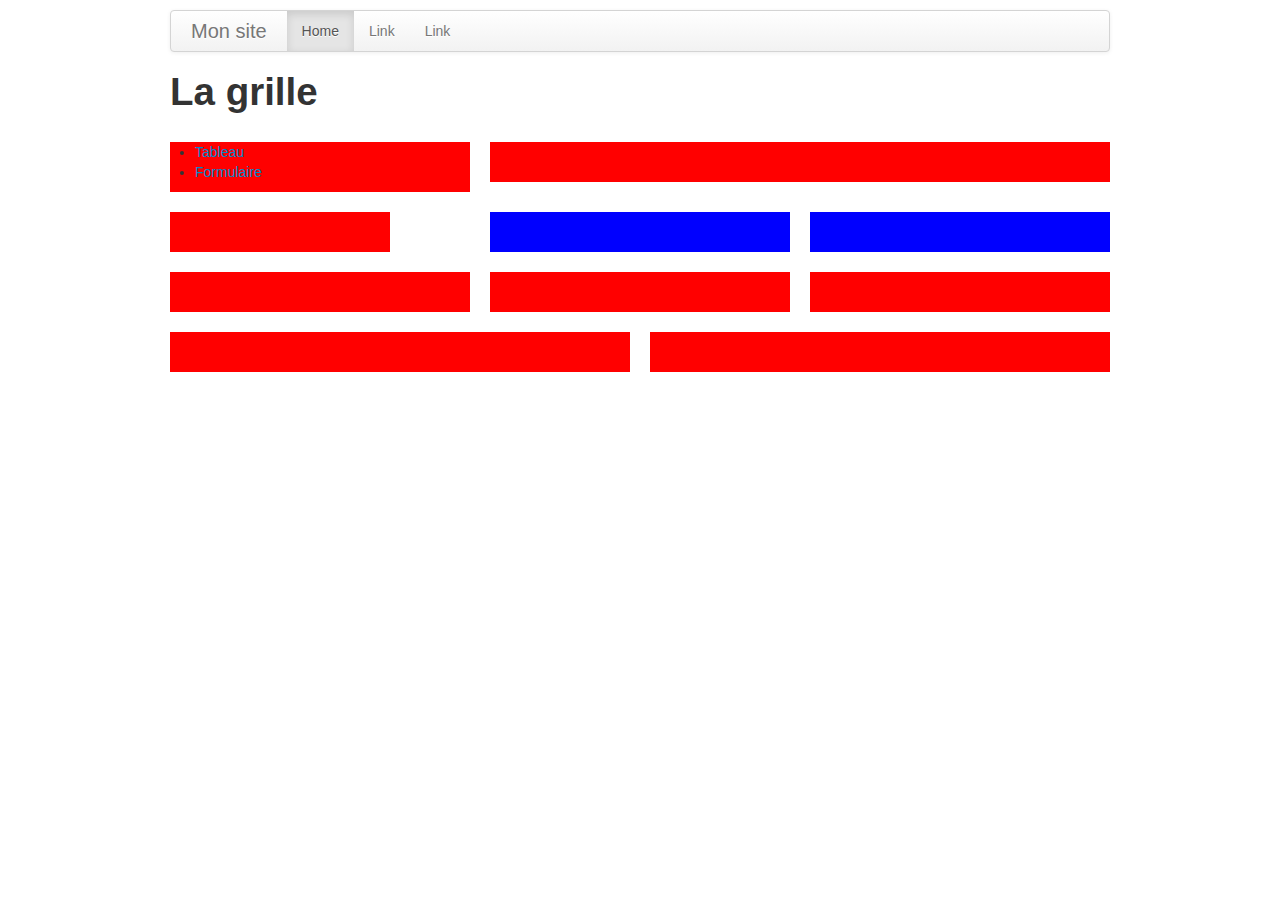
<file: index.html>
<!--
To change this template, choose Tools | Templates
and open the template in the editor.
-->
<!DOCTYPE html>
<html>
    <head>
        <title>Ma première page</title>
        <meta http-equiv="Content-Type" content="text/html; charset=UTF-8">
        <link rel="stylesheet" type="text/css" href="css/bootstrap/css/bootstrap.css" />
        <link rel="stylesheet" type="text/css" href="css/style.css" />
    </head>
    <body>
        <div class="container">
            <div class="navbar">
                <div class="navbar-inner">
                    <a class="brand" href="#">Mon site</a>
                    <ul class="nav">
                        <li class="active"><a href="#">Home</a></li>
                        <li><a href="#">Link</a></li>
                        <li><a href="#">Link</a></li>
                    </ul>
                </div>
            </div>
            <header><h1>La grille</h1></header>
            <div class="row">
                <div class="span4 bloc red">
                    <ul>
                        <li><a href="tableau.html">Tableau</a></li>
                        <li><a href="form.html">Formulaire</a></li>
                    </ul>
                </div>
                <div class="span8 bloc red">
                </div>                
            </div>
            <div class="row">
                <div class="span3 bloc red">
                </div>
                <div class="row">
                    <div class="span4 offset1 bloc blue">
                    </div>                
                    <div class="span4 bloc blue">
                    </div>
                </div>
            </div>         
            <div class="row">
                <div class="span4 bloc red">
                </div>
                <div class="span4 bloc red">
                </div>
                <div class="span4 bloc red">
                </div>
            </div>
            <div class="row">
                <div class="span6 bloc red">
                </div>
                <div class="span6 bloc red">
                </div>
            </div>            
        </div>
    </body>
</html>
</file>
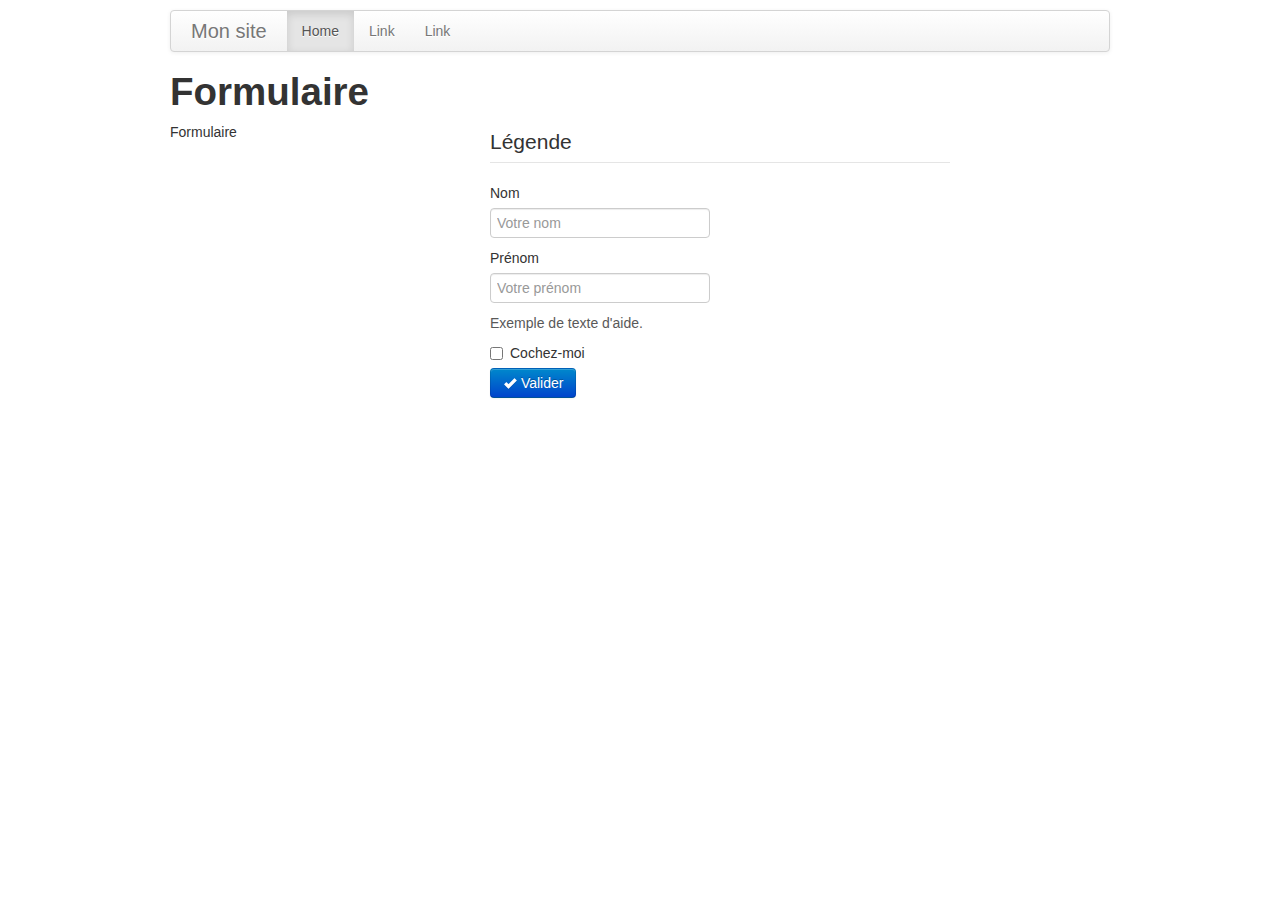
<file: form.html>
<!--
To change this template, choose Tools | Templates
and open the template in the editor.
-->
<!DOCTYPE html>
<html>
    <head>
        <title></title>
        <meta http-equiv="Content-Type" content="text/html; charset=UTF-8">
        <link rel="stylesheet" type="text/css" href="css/bootstrap/css/bootstrap.css" />
        <link rel="stylesheet" type="text/css" href="css/style.css" />
    </head>
    <body>
        <div class="container">
            <div class="navbar">
                <div class="navbar-inner">
                    <a class="brand" href="#">Mon site</a>
                    <ul class="nav">
                        <li class="active"><a href="#">Home</a></li>
                        <li><a href="#">Link</a></li>
                        <li><a href="#">Link</a></li>
                    </ul>
                </div>
            </div>
            <header><h1>Formulaire</h1></header>
            <div class="row">
                <div class="span3">Formulaire</div>
                <div class="span6 offset1">
                    <form action="#" method="POST">
                        <fieldset>
                            <legend>Légende</legend>
                            <label>Nom</label>
                            <input type="text" placeholder="Votre nom" name="nom">
                            <label>Prénom</label>
                            <input type="text" placeholder="Votre prénom" name="prenom">                            <span class="help-block">Exemple de texte d'aide.</span>
                            <label class="checkbox">
                            <input type="checkbox"> Cochez-moi
                            </label>
                            <button type="submit" class="btn btn-primary"><i class="icon-ok icon-white"></i> Valider</button>
                       </fieldset                        
                    </form>
                </div>
            </div>
    </body>
</html>
</file>
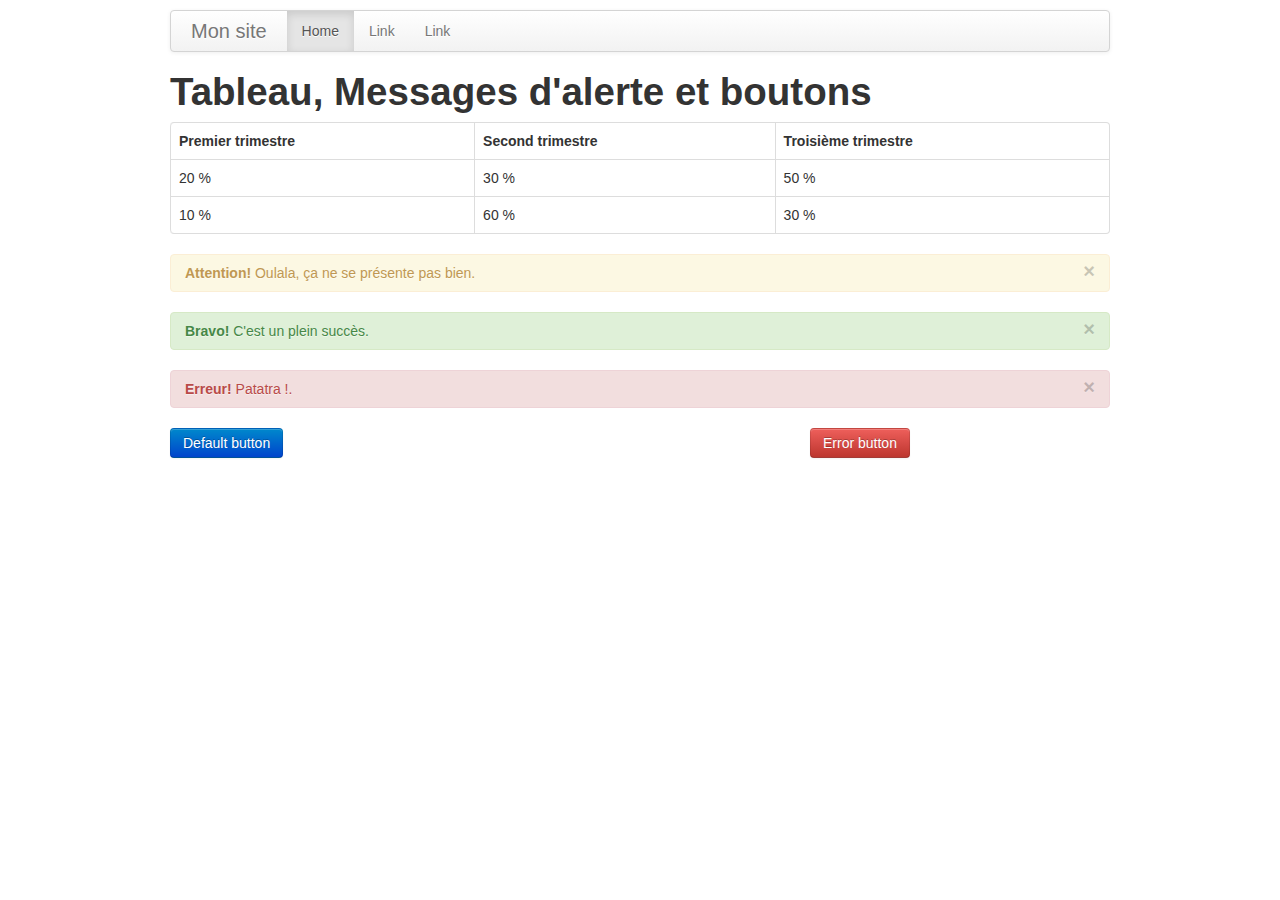
<file: tableau.html>
<!--
To change this template, choose Tools | Templates
and open the template in the editor.
-->
<!DOCTYPE html>
<html>
    <head>
        <title></title>
        <meta http-equiv="Content-Type" content="text/html; charset=UTF-8">
        <link rel="stylesheet" type="text/css" href="css/bootstrap/css/bootstrap.css" />
        <link rel="stylesheet" type="text/css" href="css/style.css" />
    </head>
    <body>
        <div class="container">
            <div class="navbar">
                <div class="navbar-inner">
                    <a class="brand" href="#">Mon site</a>
                    <ul class="nav">
                        <li class="active"><a href="#">Home</a></li>
                        <li><a href="#">Link</a></li>
                        <li><a href="#">Link</a></li>
                    </ul>
                </div>
            </div>
            <header><h1>Tableau, Messages d'alerte et boutons</h1></header>        
            <table class="table table-bordered">
                <thead>
                    <th>Premier trimestre</th>
                    <th>Second trimestre</th>
                    <th>Troisième trimestre</th>
                </thead>
                <tbody>
                    <tr>
                        <td>20 %</td>
                        <td>30 %</td>
                        <td>50 %</td>
                    </tr>
                    <tr>
                        <td>10 %</td>
                        <td>60 %</td>
                        <td>30 %</td>
                    </tr>                    
                </tbody>
            </table>
            <div class="alert">
                <button type="button" class="close" data-dismiss="alert">&times;</button>
                <strong>Attention!</strong> Oulala, ça ne se présente pas bien.
            </div>
            <div class="alert alert-success">
                <button type="button" class="close" data-dismiss="alert">&times;</button>
                <strong>Bravo!</strong> C'est un plein succès.
            </div>            
            <div class="alert alert-error">
                <button type="button" class="close" data-dismiss="alert">&times;</button>
                <strong>Erreur!</strong> Patatra !.
            </div>       
            <div class="row">
                <div class="span8"><button class="btn btn-primary" type="button">Default button</button></div>
                <div class="span4"><button class="btn btn-danger" type="button">Error button</button></div>
            </div>
    </body>
</html>
</file>
<file: css/style.css>
/* 
    Document   : style
    Created on : 10 juin 2013, 12:43:27
    Author     : regisg
    Description:
        Purpose of the stylesheet follows.
*/

body {padding-top: 10px;}
.bloc {min-height: 40px;margin-top: 20px;}
.red {background-color: red;}
.blue {background-color: blue;}
</file>
